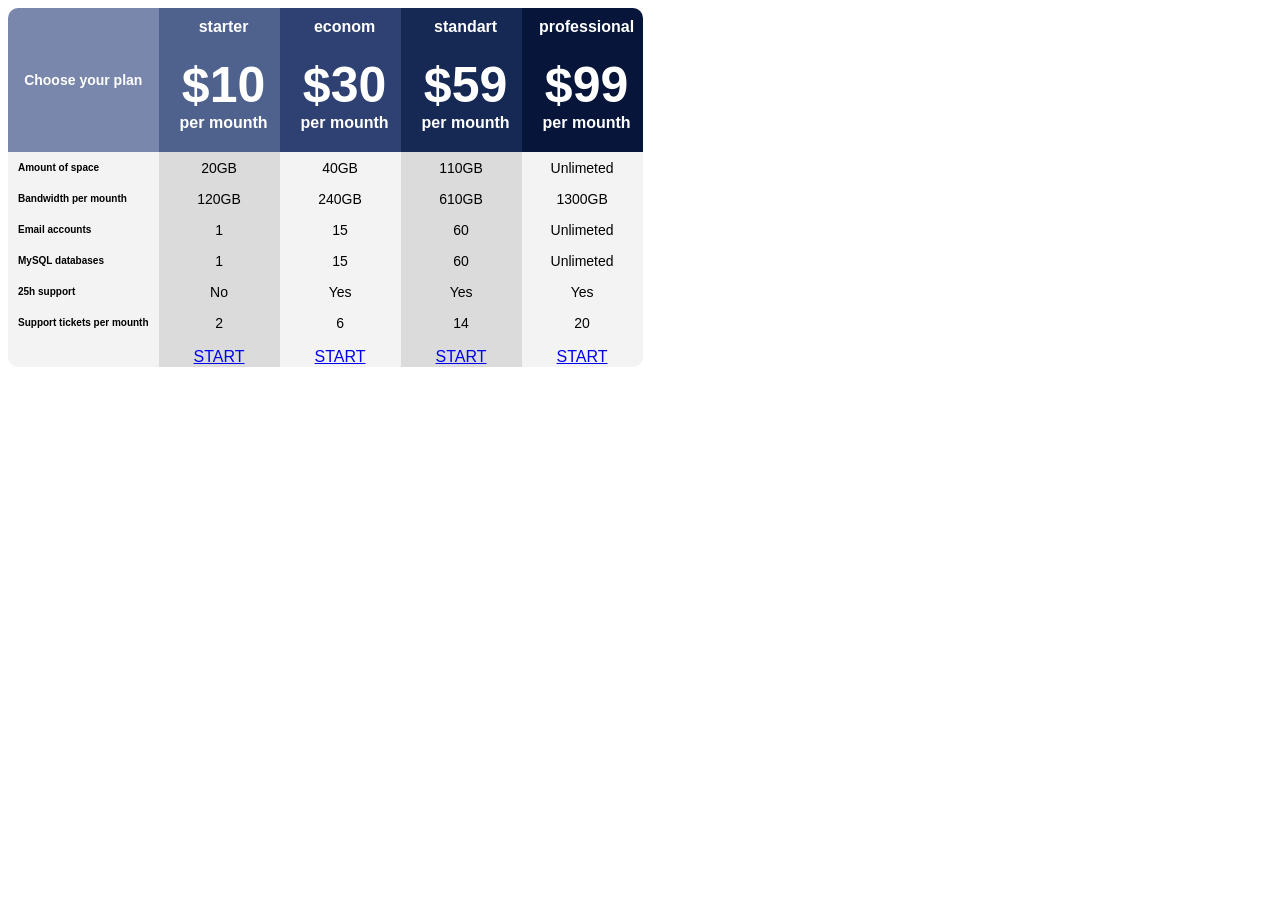
<file: table.html>
<!DOCTYPE html>
<html lang="en">
<head>
    <meta charset="UTF-8">
    <meta http-equiv="X-UA-Compatible" content="IE=edge">
    <meta name="viewport" content="width=device-width, initial-scale=1.0">
    <link rel="stylesheet" href="./assets/style/style_table.css">
    <title>Table</title>
</head>
<body>
    <table id="tab">
    <thead>
        <tr>
            <th>Choose your plan</th>
            <td>starter <span>$10</span> per mounth</td>
            <td>econom <span>$30</span> per mounth</td>
            <td>standart<span> $59</span> per mounth</td>
            <td>professional <span>$99</span> per mounth</td>
        </tr>
    </thead>
    <tbody>
        <tr>
            <th>Amount of space</th>
            <td>20GB</td>
            <td>40GB</td>
            <td>110GB</td>
            <td>Unlimeted</td>
        </tr>
        <tr>
            <th>Bandwidth per mounth</th>
            <td>120GB</td>
            <td>240GB</td>
            <td>610GB</td>
            <td>1300GB</td>
        </tr>
        <tr>
            <th>Email accounts</th>
            <td>1</td>
            <td>15</td>
            <td>60</td>
            <td>Unlimeted</td>
        </tr>
        <tr>
            <th>MySQL databases</th>
            <td>1</td>
            <td>15</td>
            <td>60</td>
            <td>Unlimeted</td>
        </tr>
        <tr>
            <th>25h support</th>
            <td>No</td>
            <td>Yes</td>
            <td>Yes</td>
            <td>Yes</td>
        </tr>
        <tr>
            <th>Support tickets per mounth</th>
            <td>2</td>
            <td>6</td>
            <td>14</td>
            <td>20</td>
        </tr>
    </tbody>
    <tfoot>
        <tr>
            <th></th>
            <td><a href="#">START</a></td>
            <td><a href="#">START</a></td>
            <td><a href="#">START</a></td>
            <td><a href="#">START</a></td>
        </tr>
    </tfoot>
</table>
</body>
</html>
</file>
<file: assets/style/style_table.css>
#tab { 
    border-collapse: collapse;
    font-family: Arial;
    /* border-radius: 10px; */
   
}

#tab > thead  th:first-child {
    /* border: 1px solid black;  */
    border-top-left-radius: 10px;
    background-color: #7887ab;
    
    
}

#tab > thead  td:nth-child(2) {
    background-color: #4f628e;
}  

#tab > thead  td:nth-child(3) {
    background-color: #2e4172;
}
#tab > thead  td:nth-child(4) {
    background-color: #162955;
}
#tab > thead  td:nth-child(5) {
    background-color: #061539;
    border-top-right-radius: 10px;
}

 span {
    font-size: 50px;
   display: inline-block;
   padding-top: 20px;
}  
thead th {
    font-size: 14px;
}
 thead td {
    width: 110px;
    height: 100px;
    padding-left: 10px;
    padding-top: 10px;
    padding-bottom: 20px;
    /* font-size:large; */
    font-weight: bold;
    text-align:center;

}

thead {
   
    color:white;
}
tbody td { 
    font-size: 14px;
    /* padding: 10px 5px; */
    text-align: center;
    
}
tbody th {
    font-size: 10px;
    text-align: left;
    padding: 10px;
}
tfoot td {
    text-align: center;
    padding-top: 10px ;
}

#tab > tbody td:nth-last-of-type(2n+1) {
    background-color: #f3f3f3;
}
#tab > tbody td:nth-child(3n+1) {
    background-color: #e7e7e7;
}
#tab > tbody td:nth-child(2n) {
    background-color: #dbdbdb;
}
#tab > tbody th:first-child {
    background-color: #f3f3f3;
}
#tab >tfoot th:first-child {
    background-color: #f3f3f3;
    border-bottom-left-radius: 10px;
}
#tab > tfoot td:nth-last-of-type(2n+1) {
    background-color: #f3f3f3;
}
#tab > tfoot td:nth-child(3n+1) {
    background-color: #e7e7e7;

}
#tab > tfoot td:nth-child(2n) {
    background-color: #dbdbdb;
   
}
#tab > tfoot  td:nth-child(5){

    border-bottom-right-radius: 10px;
}
}
</file>
